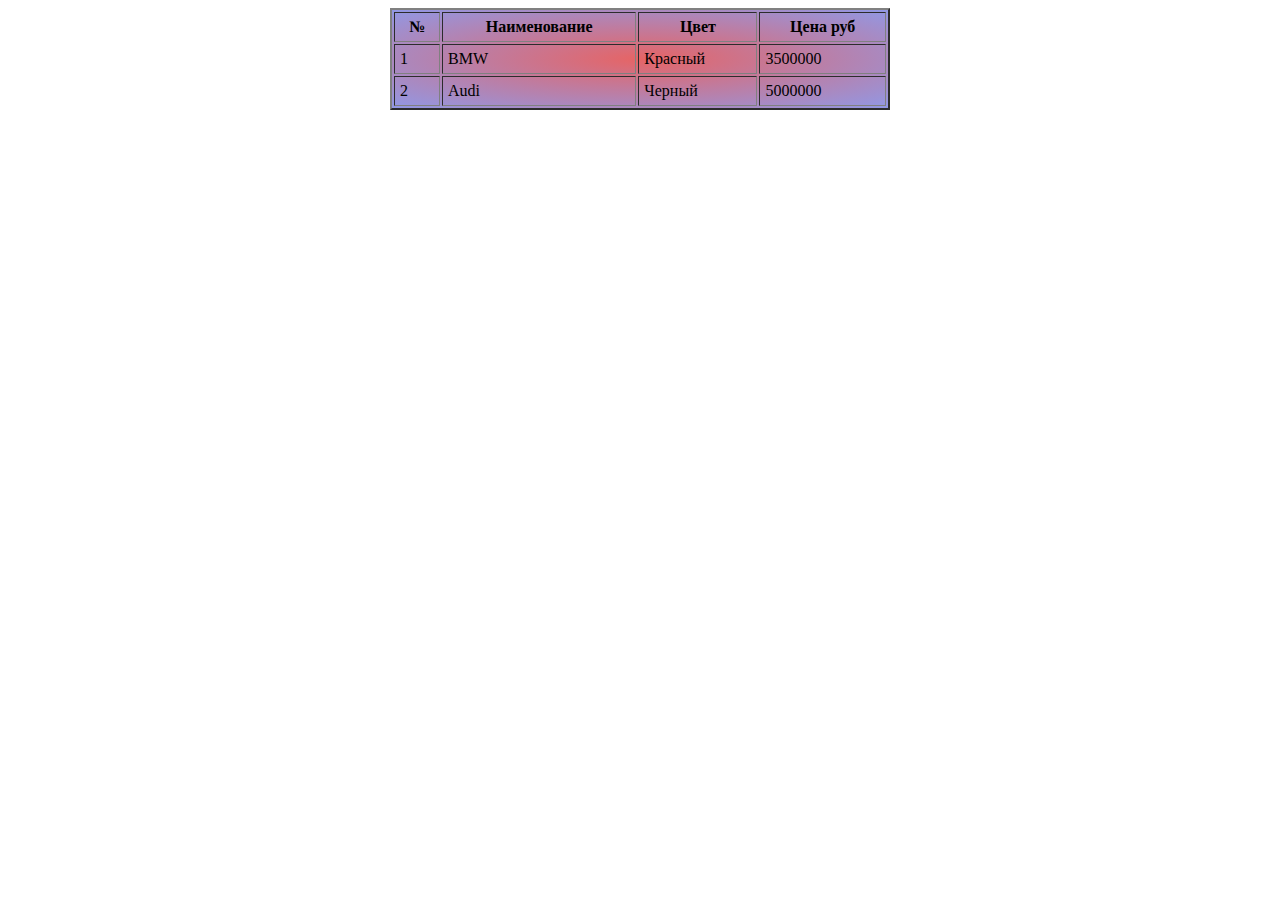
<file: index.html>
<!DOCTYPE html>
<html>
<head>
	<meta charset="utf-8">
	<link rel="stylesheet" href="index (2).css">
	<title></title>
</head>
<body>
	<form>
		<table border="2" cellpadding="5" cellpadding="10" width="500">
			<colgroup>
		<col span="2">
		<col span="3">
			</colgroup>
<tr><th>№</th><th>Наименование</th><th>Цвет</th><th>Цена руб</th></tr>
<tr><td>1</td><td>BMW</td><td>Красный</td><td>3500000</td></tr>
<tr><td>2</td><td>Audi</td><td>Черный</td><td>5000000</td></tr>

	</form>
	</table>
</body>
</html>
</file>
<file: index (2).css>
table {
	background: radial-gradient( #e66465, #9198e5);
	margin: auto;
}
</file>
